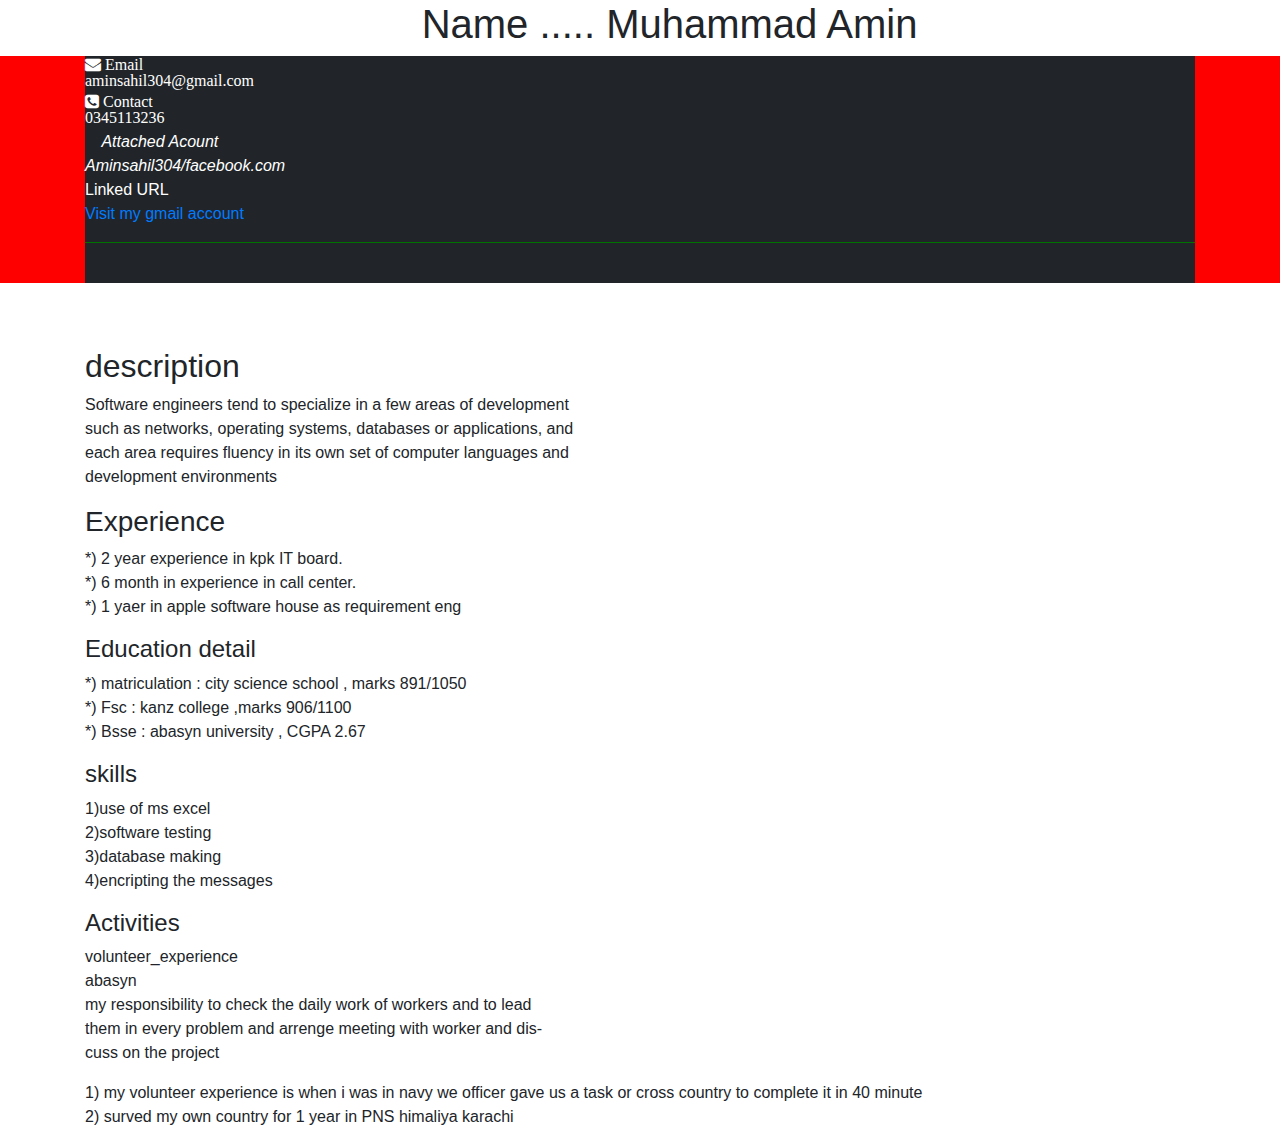
<file: cv2/index.html>
<!DOCTYPE html>
<html>
<head>
	<title>CV</title>
	  <meta charset="utf-8">
  <meta name="viewport" content="width=device-width, initial-scale=1">
	 <link rel="stylesheet" type="text/css" href="style1.css">
	 <link rel="stylesheet" href="https://cdnjs.cloudflare.com/ajax/libs/font-awesome/4.7.0/css/font-awesome.min.css">
	 <!-- Latest compiled and minified CSS -->
<link rel="stylesheet" href="https://maxcdn.bootstrapcdn.com/bootstrap/4.0.0/css/bootstrap.min.css">

<!-- jQuery library -->
<script src="https://ajax.googleapis.com/ajax/libs/jquery/3.3.1/jquery.min.js"></script>

<!-- Popper JS -->
<script src="https://cdnjs.cloudflare.com/ajax/libs/popper.js/1.12.9/umd/popper.min.js"></script>





	<div class="row">
  <div class="col-md-4"></div>
 
  <h1>Name .....  Muhammad Amin</h1>
</div>


</head>
<body>
	<div class="data">
	<div class="container"> 
		<div class="table table-dark">

	<i class="fa fa-envelope" aria-hidden="true"> Email <br>aminsahil304@gmail.com</i>
	
		<br>
<i class="fa fa-phone-square" aria-hidden="true"> Contact<br>0345113236</i>
<br>
<i class="fab fa-facebook"> Attached Acount<br>Aminsahil304/facebook.com</i>
<br>
Linked URL
<br>
<a  href="https://mail.google.com/mail/u/2"> Visit my gmail account</a>
<hr width="100%" color="green" size="3" align="right" />

<br>
</div>
	</div>
	</div>
	<div class="container">
	<br>
	
	<br>
	<h2> description</h2>
<p>Software engineers tend to specialize in a few areas of development<br>
	   such as networks, operating systems, databases or applications, and<br>
	   each area requires fluency in its own set of computer languages and<br>
	   development environments</p>
	   

</div>
<div class="container">
	
	<h3> Experience</h3>
	<p>*) 2 year experience in kpk IT board.<br>
	   *) 6 month in experience in call center.<br>
       *) 1 yaer in apple software house as requirement eng</p>
	

</div>
<div class="container">
<h4>Education detail </h4>
	<p>*) matriculation : city science school , marks 891/1050 <br>
*)	Fsc : kanz college  ,marks 906/1100 <br>
*)	Bsse : abasyn university , CGPA 2.67  </p>
</div>
<div class="container">
	<h4>skills</h4>
	<p>1)use of ms excel<br>
	   2)software testing<br>
	   3)database making<br>
	   4)encripting the messages 
		
	</p>
</div>


<div class="container">

<h4>Activities</h4>

<p> volunteer_experience<br>
abasyn<br>
my responsibility to check the daily work of workers and to lead <br> them in every problem and arrenge meeting with worker and dis-<br> cuss on the project</p>
<p>1) my volunteer experience is when i was in navy we officer gave us a task or cross country to complete it in 40 minute <br>
2) surved my own country for 1 year in PNS himaliya karachi </p>

</div>
<script src="https://maxcdn.bootstrapcdn.com/bootstrap/4.0.0/js/bootstrap.min.js"></script
	<link rel="stylesheet" href="https://cdnjs.cloudflare.com/ajax/libs/font-awesome/4.7.0/css/font-awesome.min.css">
</body>

</html>
</file>
<file: cv2/style1.css>
h1
{
	font-size: 20px;
}
.data{

	background-color: red;
}
.container{
text-align: justify;
 text-decoration-style: wavy;
}
</file>
